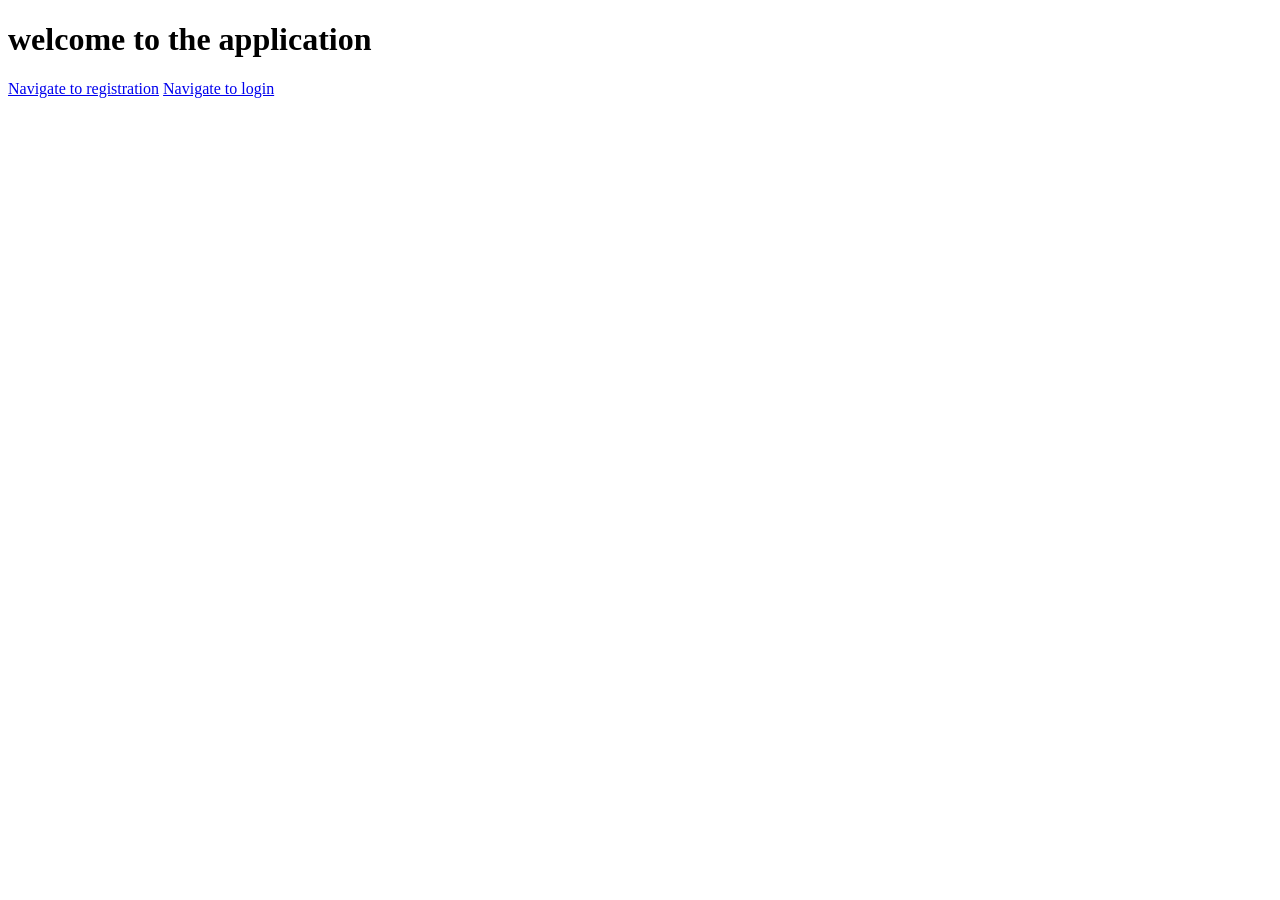
<file: simple-form/target/classes/static/index.html>
<!DOCTYPE html>
<html lang="en">
<head>
    <meta charset="UTF-8">
    <title>welcome page</title>
</head>
<body>
<h1>welcome to the application</h1>
<a href="/register-page">Navigate to registration</a>
<a href="/login-page">Navigate to login</a>
</body>
</html>
</file>
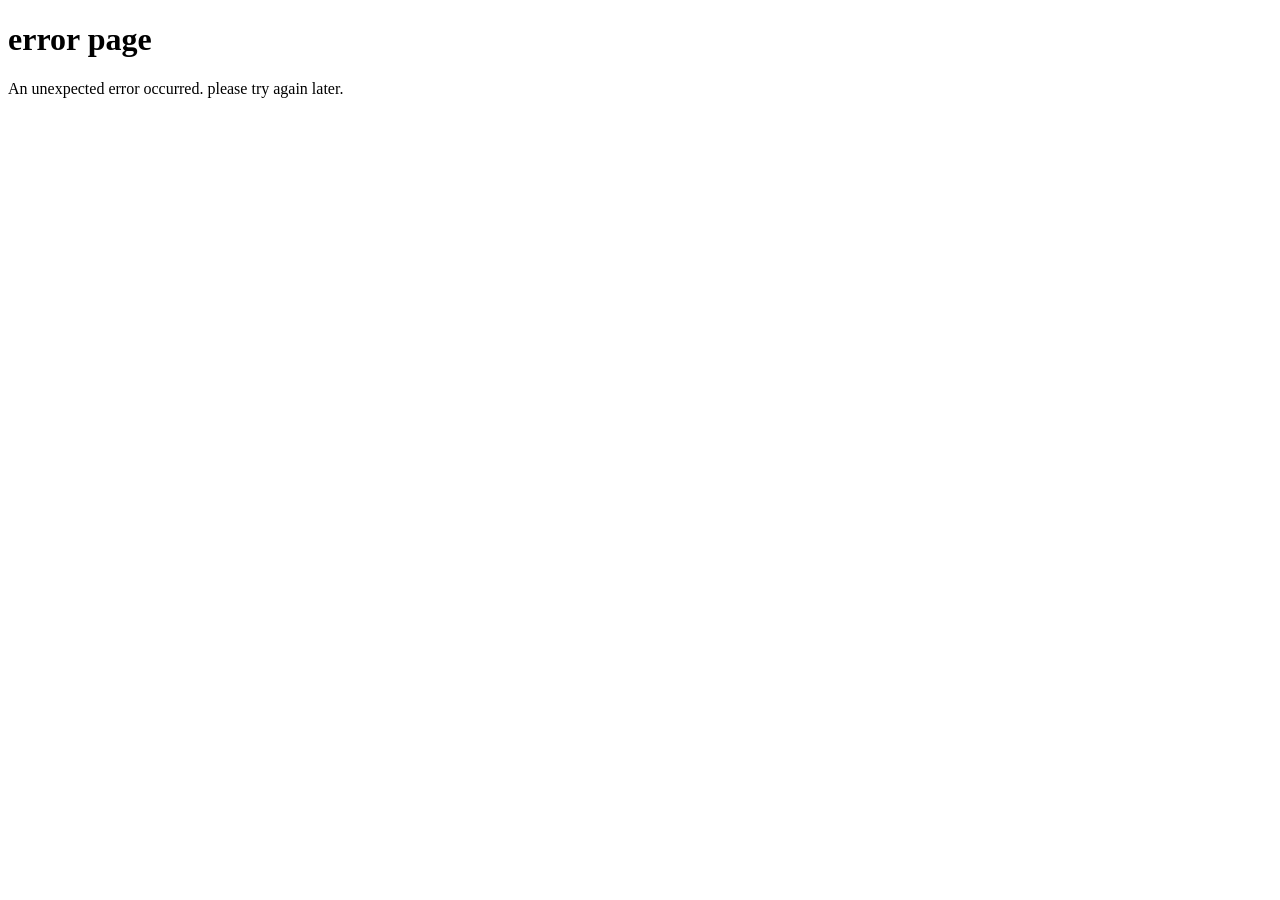
<file: simple-form/target/classes/templates/error-page.html>
<!DOCTYPE html>
<html lang="en">
<head>
    <meta charset="UTF-8">
    <title>error-page</title>
</head>
<body>
<h1>error page</h1>
<p>An unexpected error occurred. please try again later.</p>
</body>
</html>
</file>
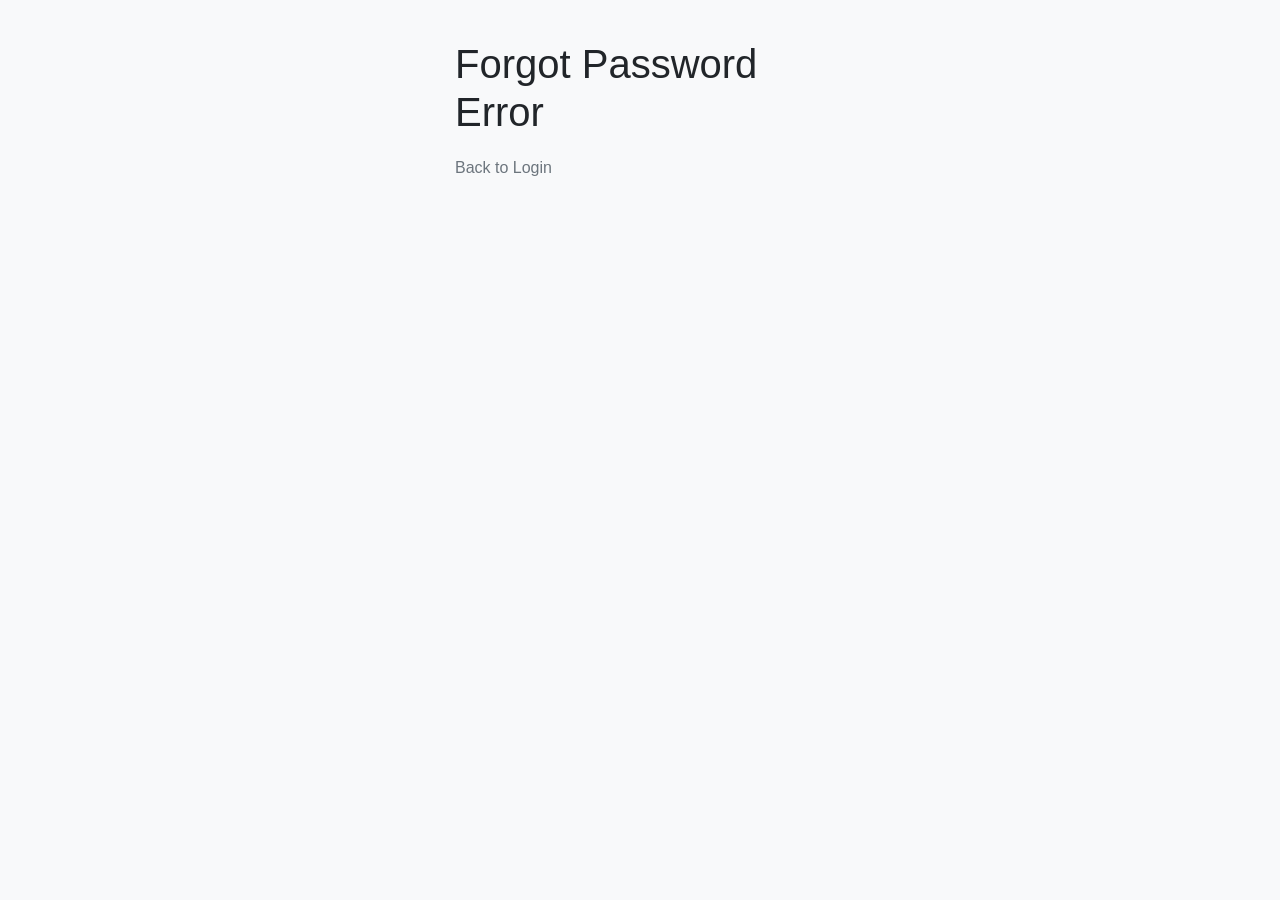
<file: simple-form/target/classes/templates/forgot-password-error.html>
<!DOCTYPE html>
<html lang="en" xmlns:th="http://www.thymeleaf.org">
<head>
    <meta charset="UTF-8">
    <title>forgot Password Error</title>
    <!-- Bootstrap CSS -->
    <link href="https://stackpath.bootstrapcdn.com/bootstrap/4.5.2/css/bootstrap.min.css" rel="stylesheet">
    <style>
        /* Custom CSS */
        body {
            background-color: #f8f9fa; /* Bootstrap default background color */
            padding-top: 40px;
        }

        .container {
            max-width: 400px;
            margin: 0 auto;
        }

        .error-message {
            color: #dc3545; /* Bootstrap danger color */
            margin-bottom: 20px;
        }
    </style>
</head>
<body>
<div class="container">
    <h1>Forgot Password Error</h1>

    <!-- Error Message Section -->
    <div th:if="${error}" class="error-message">
        <p th:text="${error}"></p>
    </div>

    <!-- Back to Login Link -->
    <div class="mt-3">
        <p class="text-muted">
            <a th:href="@{/login-page}">Back to Login</a>
        </p>
    </div>
</div>

</body>
</html>
</file>
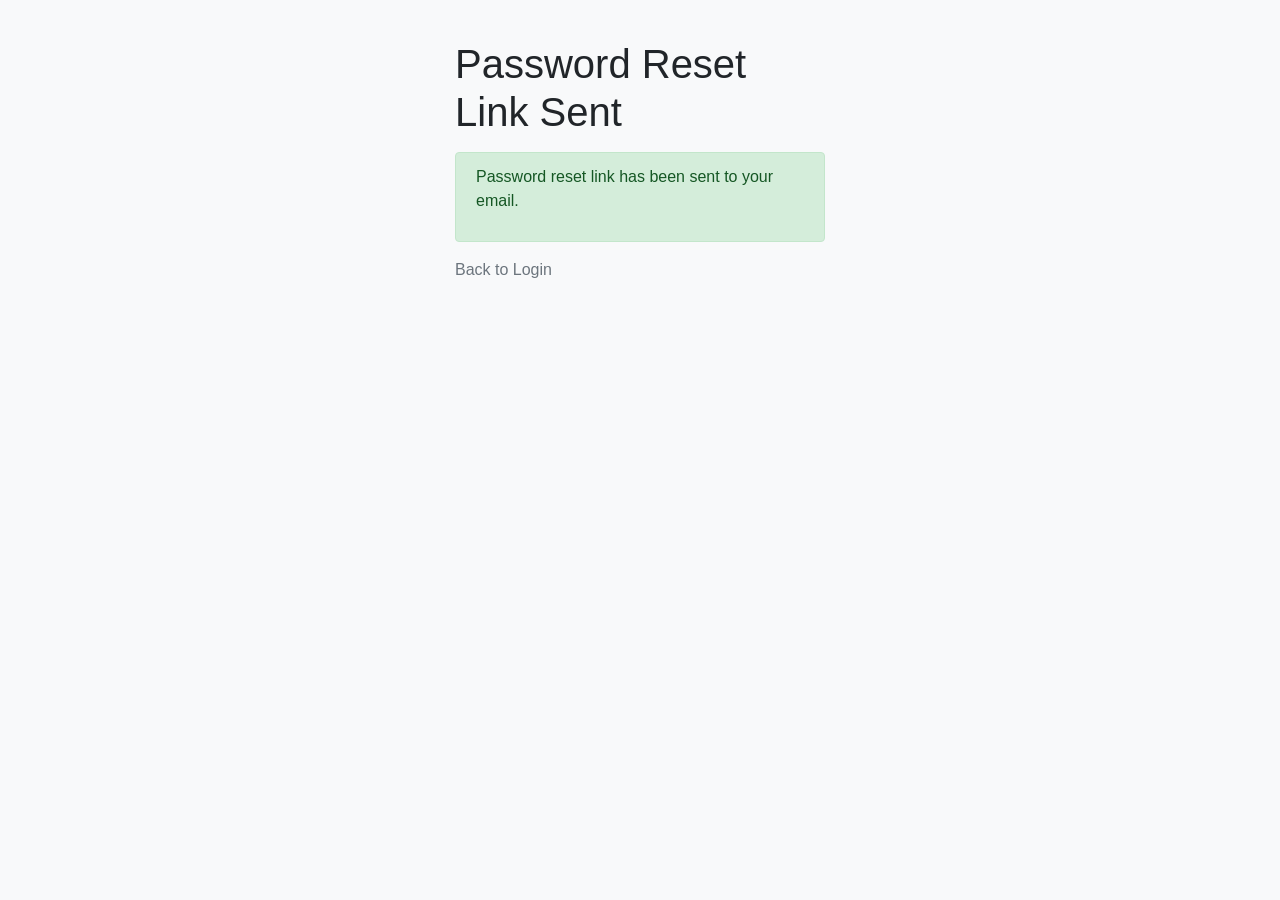
<file: simple-form/target/classes/templates/forgot-password-success.html>
<!DOCTYPE html>
<html lang="en" xmlns:th="http://www.thymeleaf.org">
<head>
    <meta charset="UTF-8">
    <title>Forgot Password Success</title>
    <!-- Bootstrap CSS -->
    <link href="https://stackpath.bootstrapcdn.com/bootstrap/4.5.2/css/bootstrap.min.css" rel="stylesheet">
    <style>
        /* Custom CSS */
        body {
            background-color: #f8f9fa; /* Bootstrap default background color */
            padding-top: 40px;
        }

        .container {
            max-width: 400px;
            margin: 0 auto;
        }
    </style>
</head>
<body>
<div class="container">
    <h1>Password Reset Link Sent</h1>

    <!-- Success Message Section -->
    <div class="mt-3 alert alert-success" role="alert">
        <p>Password reset link has been sent to your email.</p>
    </div>

    <!-- Back to Login Link -->
    <div class="mt-3">
        <p class="text-muted">
            <a th:href="@{/login-page}">Back to Login</a>
        </p>
    </div>
</div>

</body>
</html>
</file>
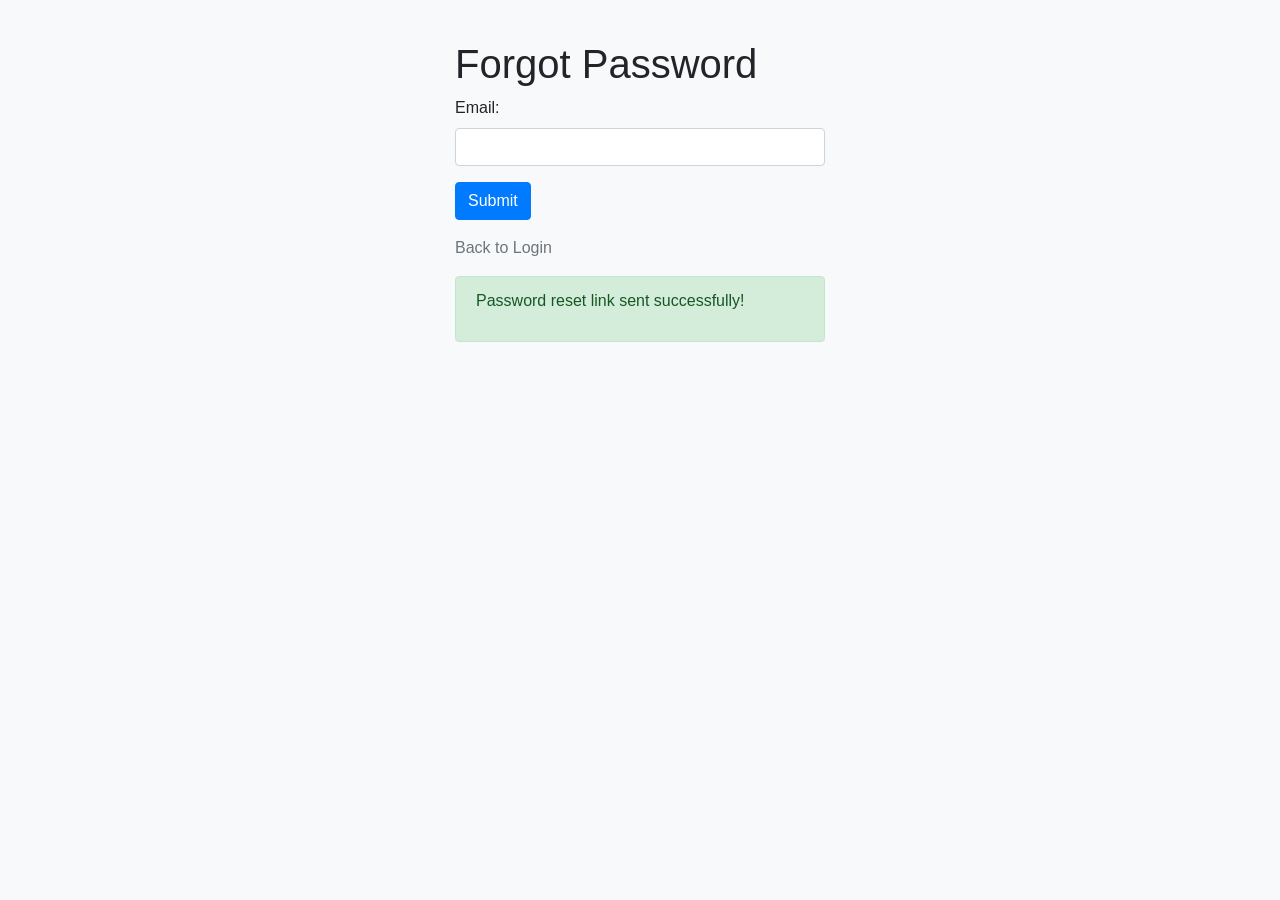
<file: simple-form/target/classes/templates/forgot-password.html>
<!DOCTYPE html>
<html lang="en"  xmlns:th="http://www.thymeleaf.org">
<head>
    <meta charset="UTF-8">
    <title>Forgot Password</title>
    <!-- Bootstrap CSS -->
    <link href="https://stackpath.bootstrapcdn.com/bootstrap/4.5.2/css/bootstrap.min.css" rel="stylesheet">
    <style>
        /* Custom CSS */
        body {
            background-color: #f8f9fa; /* Bootstrap default background color */
            padding-top: 40px;
        }

        .container {
            max-width: 400px;
            margin: 0 auto;
        }

        .error-message {
            color: #dc3545; /* Bootstrap danger color */
            margin-bottom: 20px;
        }

        .btn-primary {
            background-color: #007bff; /* Bootstrap primary color */
            border-color: #007bff;
        }

        .btn-primary:hover {
            background-color: #0069d9; /* Darker shade of primary color */
            border-color: #0062cc;
        }
    </style>

</head>
<body>
<div class="container">
    <h1>Forgot Password</h1>

    <!-- Error Message Section
    <div th:if="${error}" class="error-message">
        <p th:text="${error}"></p>
    </div>  -->

    <!-- Forgot Password Form -->
    <form th:action="@{/forgot-password}" method="post">
        <div class="form-group">
            <label>Email:</label>
            <input type="email" class="form-control" name="email" required/>
        </div>
        <button type="submit" class="btn btn-primary">Submit</button>
    </form>

    <!-- Back to Login Link -->
    <div class="mt-3">
        <p class="text-muted">
            <a th:href="@{/login}">Back to Login</a>
        </p>
    </div>

    <!-- Success Message Section -->
    <div th:if="${param.success}" class="mt-3 alert alert-success" role="alert">
        <p>Password reset link sent successfully!</p>
    </div>
</div>

</body>
</html>
</file>
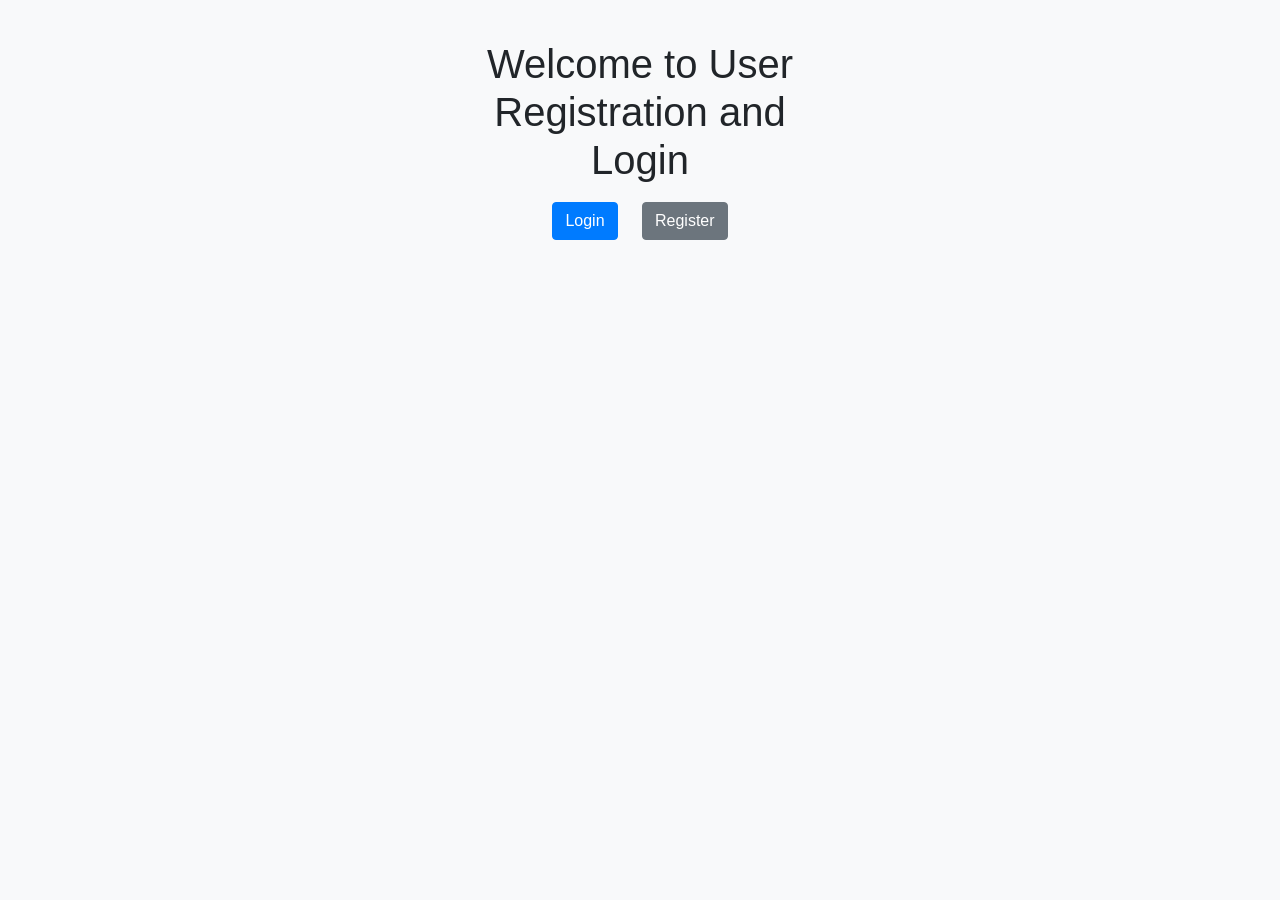
<file: simple-form/target/classes/templates/home.html>
<!DOCTYPE html>
<html lang="en" xmlns:th="http://www.thymeleaf.org">
<head>
    <meta charset="UTF-8">
    <title>Home </title>

    <!-- Bootstrap CSS -->
    <link href="https://stackpath.bootstrapcdn.com/bootstrap/4.5.2/css/bootstrap.min.css" rel="stylesheet">
    <style>
        /* Custom CSS */
        body {
            background-color: #f8f9fa; /* Bootstrap default background color */
            padding-top: 40px;
        }

        .container {
            max-width: 400px;
            margin: 0 auto;
            text-align: center;
        }

        .btn-primary {
            background-color: #007bff; /* Bootstrap primary color */
            border-color: #007bff;
            margin: 10px;
        }

        .btn-primary:hover {
            background-color: #0069d9; /* Darker shade of primary color */
            border-color: #0062cc;
        }

        .btn-secondary {
            background-color: #6c757d; /* Bootstrap secondary color */
            border-color: #6c757d;
            margin: 10px;
        }

        .btn-secondary:hover {
            background-color: #5a6268; /* Darker shade of secondary color */
            border-color: #545b62;
        }
    </style>
</head>
<body>
<div class="container">
    <h1>Welcome to User Registration and Login</h1>

    <!-- Login and Register Buttons -->
    <div>
        <a th:href="@{/login-page}">
            <button class="btn btn-primary">Login</button>
        </a>
        <a th:href="@{/register-page}">
            <button class="btn btn-secondary">Register</button>
        </a>
    </div>
</div>

</body>
</html>
</file>
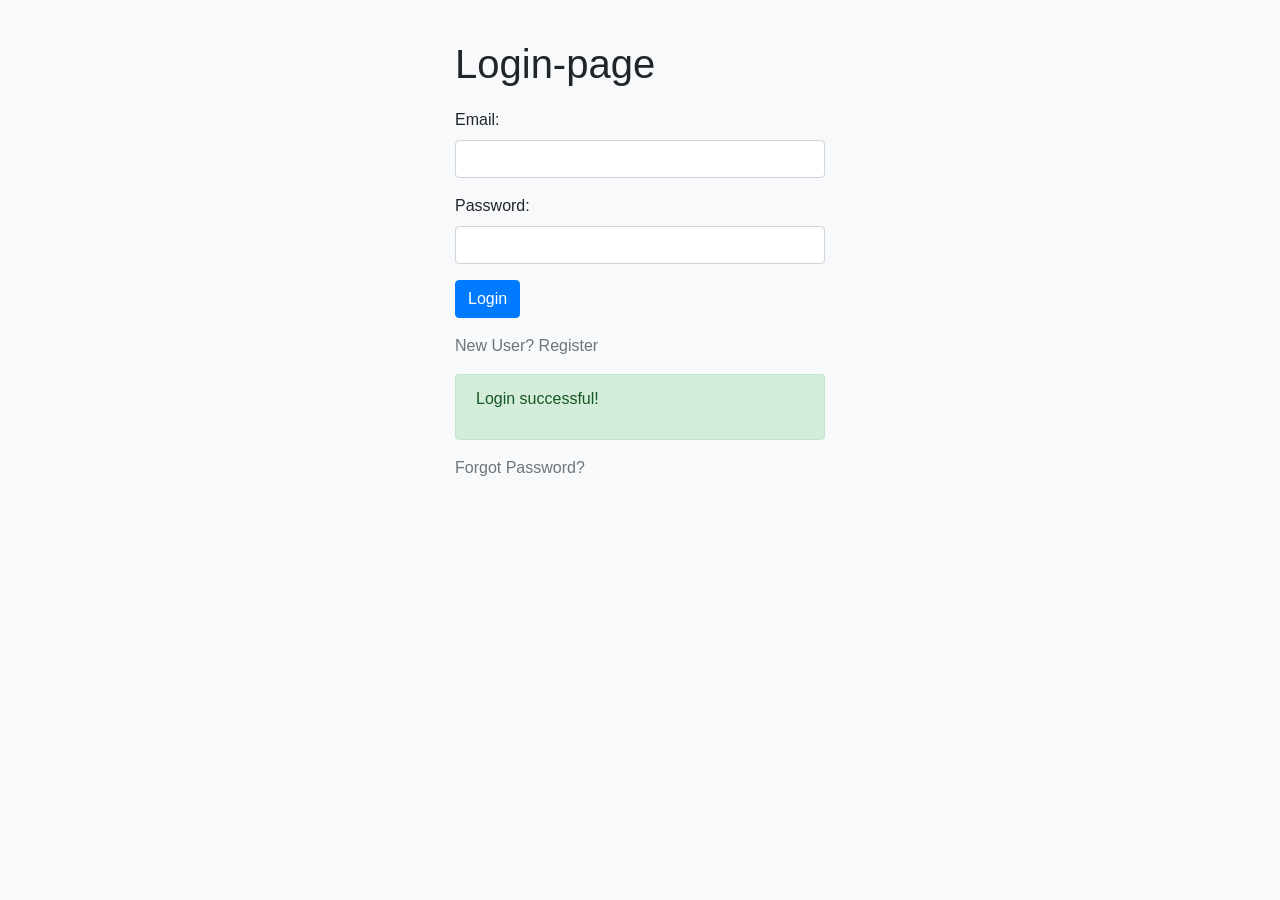
<file: simple-form/target/classes/templates/login-page.html>
<!DOCTYPE html>
<html lang="en"  xmlns:th="http://www.thymeleaf.org">
<head>
    <meta charset="UTF-8">
    <title>Login-page</title>
    <!-- Bootstrap CSS -->
    <link href="https://stackpath.bootstrapcdn.com/bootstrap/4.5.2/css/bootstrap.min.css" rel="stylesheet">
    <style>
        /* Custom CSS */
        body {
            background-color: #f8f9fa; /* Bootstrap default background color */
            padding-top: 40px;
        }

        .container {
            max-width: 400px;
            margin: 0 auto;
        }

        .error-message {
            color: #dc3545; /* Bootstrap danger color */
            margin-bottom: 20px;
        }

        .btn-primary {
            background-color: #007bff; /* Bootstrap primary color */
            border-color: #007bff;
        }

        .btn-primary:hover {
            background-color: #0069d9; /* Darker shade of primary color */
            border-color: #0062cc;
        }
    </style>

</head>
<body>
<div class="container">
    <h1>Login-page</h1>

    <!-- Error Message Section -->
    <div th:if="${error}" class="error-message">
        <p th:text="${error}"></p>
    </div>

    <!-- Login Form -->
    <form th:action="@{/login-page}" th:object="${user}" method="post">
        <div class="form-group">
            <label>Email:</label>
            <input type="email" class="form-control" th:field="*{emailId}" required/>
        </div>
        <div class="form-group">
            <label>Password:</label>
            <input type="password" class="form-control" th:field="*{password}" required/>
        </div>
        <button type="submit" class="btn btn-primary">Login</button>
    </form>

    <!-- New User and Home Links -->
    <div class="mt-3">
        <p class="text-muted">New User?
            <a th:href="@{/register-page}"> Register
                <!--  <button class="btn btn-outline-primary">Register</button> -->
            </a>
        </p>
        <!-- <p class="text-muted">Back to
              <a th:href="@{/}">
                 <button class="btn btn-outline-secondary">Home</button>
             </a>
         </p>  -->
    </div>

    <!-- Success Message Section -->
    <div th:if="${param.success}" class="mt-3 alert alert-success" role="alert">
        <p>Login successful!</p>
    </div>
    <div class="mt-3">
        <p class="text-muted">
            <a th:href="@{/forgot-password}">Forgot Password?</a>
        </p>
    </div>
</div>
</body>
</html>
</file>
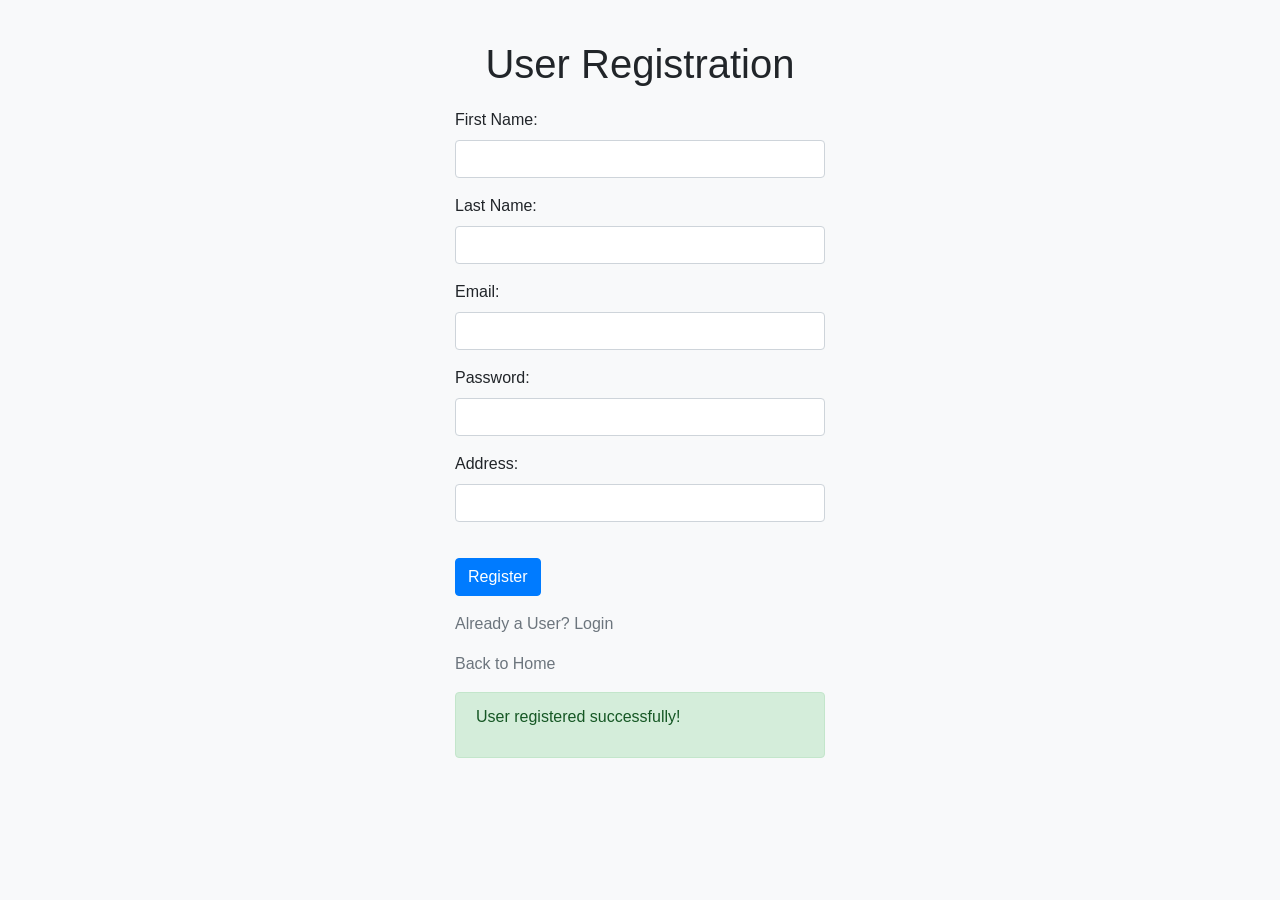
<file: simple-form/target/classes/templates/register-page.html>
<!DOCTYPE html>
<html lang="en" xmlns:th="http://www.thymeleaf.org">
<head>
    <meta charset="UTF-8">
    <title>Register page and Login page</title>
    <!-- Bootstrap CSS -->
    <link href="https://stackpath.bootstrapcdn.com/bootstrap/4.5.2/css/bootstrap.min.css" rel="stylesheet">
    <style>
        /* Custom CSS */
        body {
            background-color: #f8f9fa; /* Bootstrap default background color */
            padding-top: 40px;
        }

        .container {
            max-width: 400px;
            margin: 0 auto;
            text-align: left;
        }

        .error-message {
            color: #dc3545; /* Bootstrap danger color */
            margin-bottom: 20px;
        }

        .btn-primary {
            background-color: #007bff; /* Bootstrap primary color */
            border-color: #007bff;
            margin-top: 20px;
        }

        .btn-primary:hover {
            background-color: #0069d9; /* Darker shade of primary color */
            border-color: #0062cc;
        }

        .btn-secondary {
            background-color: #6c757d; /* Bootstrap secondary color */
            border-color: #6c757d;
            margin-top: 20px;
        }

        .btn-secondary:hover {
            background-color: #5a6268; /* Darker shade of secondary color */
            border-color: #545b62;
        }
         </style>
    </head>
    <body>
<div class="container">
    <h1 style = "text-align: center"> User Registration </h1>

    <!-- Registration/Login Form -->
    <form th:action="@{/register-page}" th:object="${user}" method="post">
        <div th:if="${error}" class="error-message">
            <p th:text="${error}"></p>
        </div>

        <div class="form-group">
            <label>First Name:</label>
            <input type="text" class="form-control" th:field="*{firstName}" required/>
        </div>
        <div class="form-group">
            <label>Last Name:</label>
            <input type="text" class="form-control" th:field="*{lastName}" required/>
        </div>
        <div class="form-group">
            <label>Email:</label>
            <input type="email" class="form-control" th:field="*{emailId}" required/>
        </div>
        <div class="form-group">
            <label>Password:</label>
            <input type="password" class="form-control" th:field="*{password}" required/>
        </div>
        <div class="form-group">
            <label>Address:</label>
            <input type="text" class="form-control" th:field="*{address}" required/>
        </div>
        <button type="submit" class="btn btn-primary">Register</button>
    </form>

    <!-- Already a User and Home Links -->
    <div class="mt-3">
        <p class="text-muted">Already a User?
            <a th:href="@{/login-page}"> Login
                <!--   <button class="btn btn-secondary">Login</button>  -->
            </a>
        </p>
        <p class="text-muted">Back to
            <a th:href="@{/}"> Home
                <!--   <button class="btn btn-secondary">Home</button>  -->
            </a>
        </p>
    </div>

    <!-- Success Message Section -->
    <div th:if="${param.success}" class="mt-3 alert alert-success" role="alert">
        <p>User registered successfully!</p>
    </div>
</div>
</body>
</html>
</file>
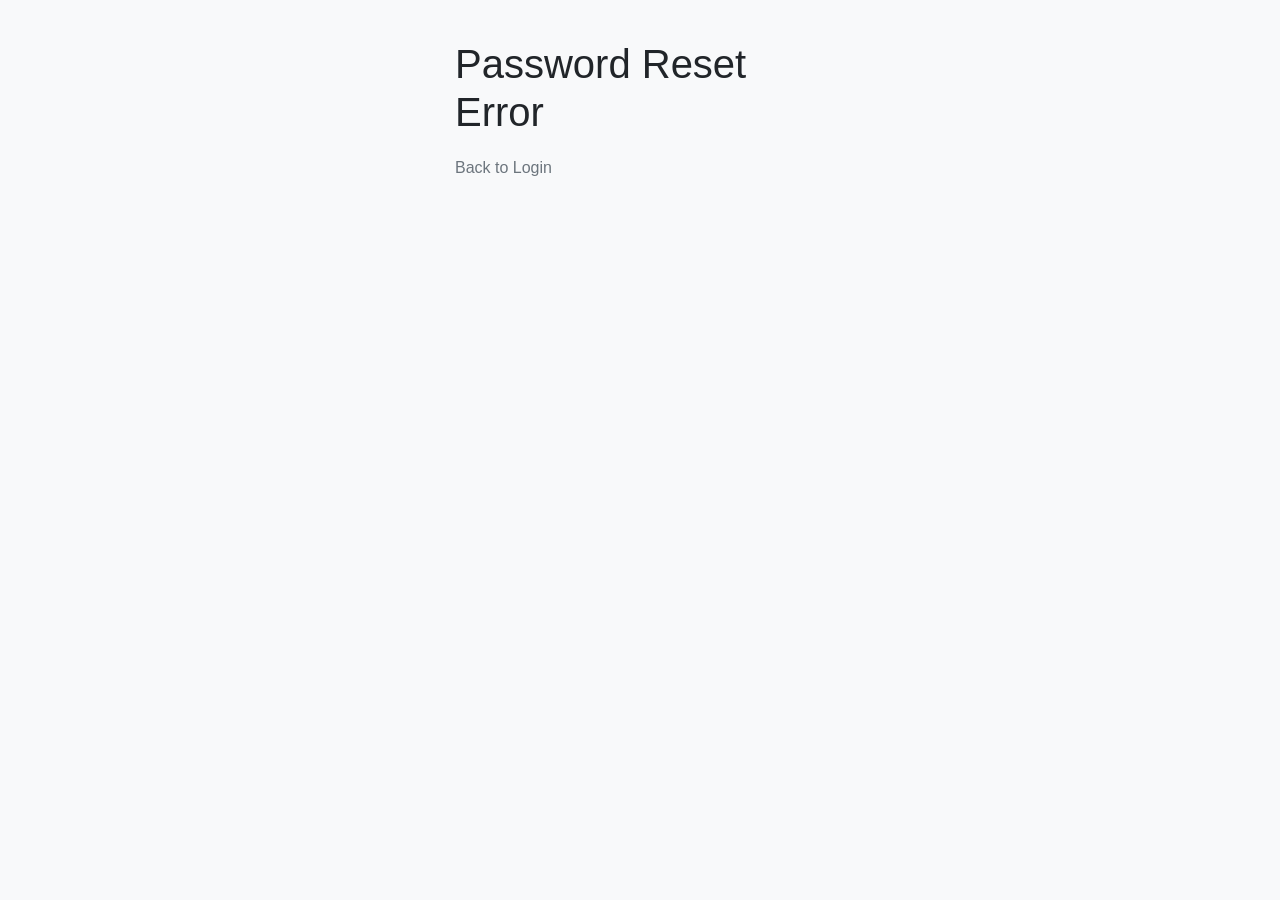
<file: simple-form/target/classes/templates/reset-password-error.html>
<!DOCTYPE html>
<html lang="en"  xmlns:th="http://www.thymeleaf.org">
<head>
    <meta charset="UTF-8">
    <title>Reset Password Error</title>
    <!-- Bootstrap CSS -->
    <link href="https://stackpath.bootstrapcdn.com/bootstrap/4.5.2/css/bootstrap.min.css" rel="stylesheet">
    <style>
        /* Custom CSS */
        body {
            background-color: #f8f9fa; /* Bootstrap default background color */
            padding-top: 40px;
        }

        .container {
            max-width: 400px;
            margin: 0 auto;
        }

        .error-message {
            color: #dc3545; /* Bootstrap danger color */
            margin-bottom: 20px;
        }
    </style>

</head>
<body>
<div class="container">
    <h1>Password Reset Error</h1>

    <!-- Error Message Section -->
    <div th:if="${error}" class="error-message">
        <p th:text="${error}"></p>
    </div>

    <!-- Back to Login Link -->
    <div class="mt-3">
        <p class="text-muted">
            <a th:href="@{/login-page}">Back to Login</a>
        </p>
    </div>
</div>

</body>
</html>
</file>
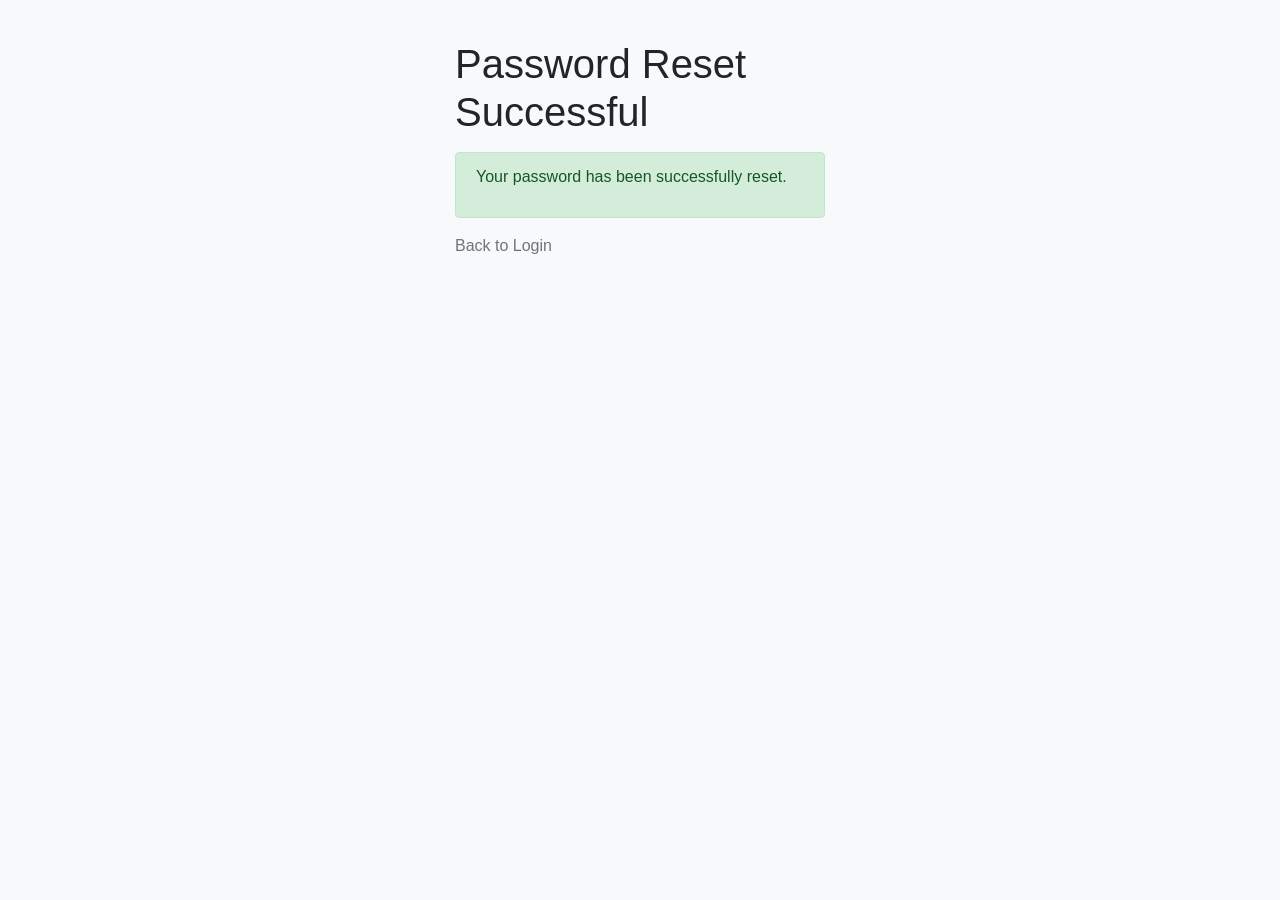
<file: simple-form/target/classes/templates/reset-password-success.html>
<!DOCTYPE html>
<html lang="en" xmlns:th="http://www.thymeleaf.org">
<head>
    <meta charset="UTF-8">
    <title>Reset password Success</title>
    <!-- Bootstrap CSS -->
    <link href="https://stackpath.bootstrapcdn.com/bootstrap/4.5.2/css/bootstrap.min.css" rel="stylesheet">
    <style>
        /* Custom CSS */
        body {
            background-color: #f8f9fa; /* Bootstrap default background color */
            padding-top: 40px;
        }

        .container {
            max-width: 400px;
            margin: 0 auto;
        }
    </style>
</head>
<body>
<div class="container">
    <h1>Password Reset Successful</h1>

    <!-- Success Message Section -->
    <div class="mt-3 alert alert-success" role="alert">
        <p>Your password has been successfully reset.</p>
    </div>

    <!-- Back to Login Link -->
    <div class="mt-3">
        <p class="text-muted">
            <a th:href="@{/login-page}">Back to Login</a>
        </p>
    </div>
</div>

</body>
</html>
</file>
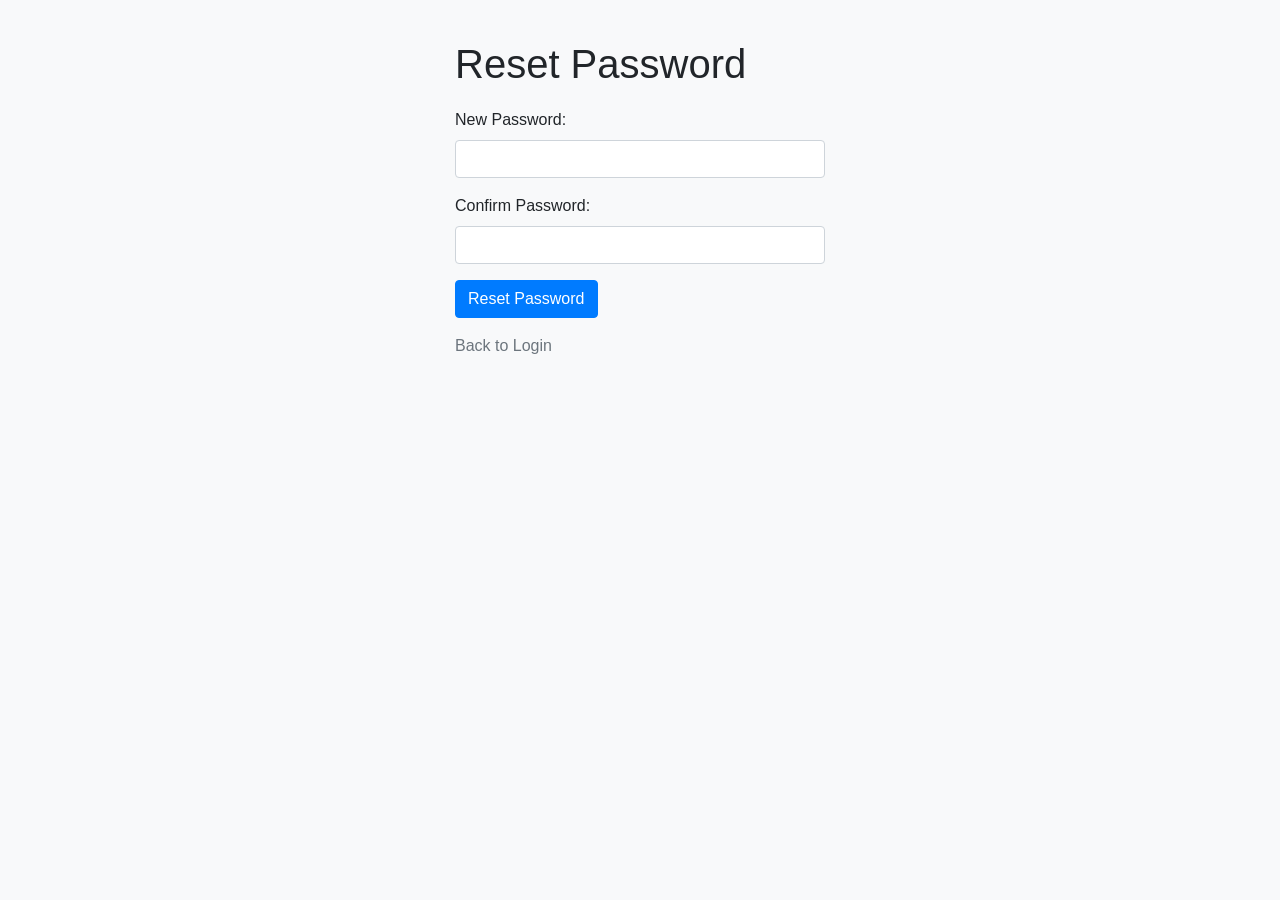
<file: simple-form/target/classes/templates/reset-password.html>
<!DOCTYPE html>
<html lang="en"  xmlns:th="http://www.thymeleaf.org">
<head>
    <meta charset="UTF-8">
    <title>Reset Password</title>
    <!-- Bootstrap CSS -->
    <link href="https://stackpath.bootstrapcdn.com/bootstrap/4.5.2/css/bootstrap.min.css" rel="stylesheet">
    <style>
        /* Custom CSS */
        body {
            background-color: #f8f9fa; /* Bootstrap default background color */
            padding-top: 40px;
        }

        .container {
            max-width: 400px;
            margin: 0 auto;
        }

        .error-message {
            color: #dc3545; /* Bootstrap danger color */
            margin-bottom: 20px;
        }
    </style>

</head>
<body>
<div class="container">
    <h1>Reset Password</h1>

    <!-- Error Message Section -->
    <div th:if="${error}" class="error-message">
        <p th:text="${error}"></p>
    </div>

    <!-- Password Reset Form -->
    <form th:action="@{/reset-password}" th:object="${user}" method="post">
        <div class="form-group">
            <label>New Password:</label>
            <input type="password" class="form-control" th:field="*{password}" required/>
        </div>
        <div class="form-group">
            <label>Confirm Password:</label>
            <input type="password" class="form-control" th:field="*{confirmPassword}" required/>
        </div>
        <input type="hidden" th:value="${token}" name="token"/>
        <button type="submit" class="btn btn-primary">Reset Password</button>
    </form>

    <!-- Back to Login Link -->
    <div class="mt-3">
        <p class="text-muted">
            <a th:href="@{/login-page}">Back to Login</a>
        </p>
    </div>
</div>

</body>
</html>
</file>
